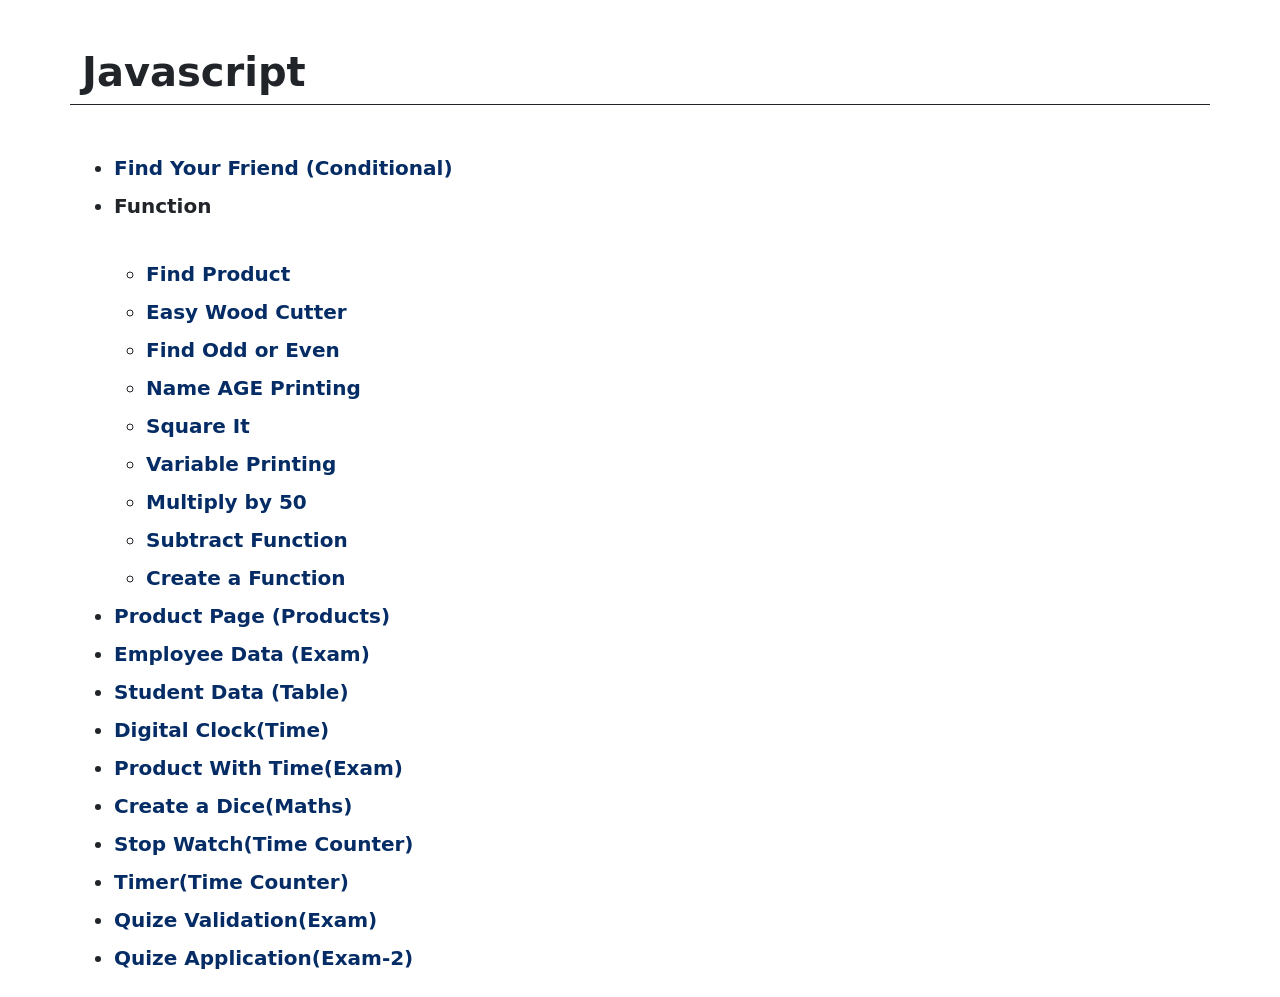
<file: index.html>
<!DOCTYPE html>
<html lang="en">
  <head>
    <meta charset="UTF-8" />
    <meta name="viewport" content="width=device-width, initial-scale=1.0" />
    <title>Javascript</title>

    <link
      href="https://cdn.jsdelivr.net/npm/bootstrap@5.3.3/dist/css/bootstrap.min.css"
      rel="stylesheet"
      integrity="sha384-QWTKZyjpPEjISv5WaRU9OFeRpok6YctnYmDr5pNlyT2bRjXh0JMhjY6hW+ALEwIH"
      crossorigin="anonymous"
    />

    <style>
      a {
        transition: all ease-in-out 0.5s !important;
      }

      a:hover {
        font-size: 22px !important;
        color: rgb(3, 171, 255) !important;
      }
    </style>
  </head>
  <body>
    <div class="container-fluid">
      <div class="container my-5 border-bottom border-dark">
        <h2 class="fw-bolder fs-1">Javascript</h2>
      </div>

      <div class="container my-4">
        <ul class="fs-5">
          <li class="fw-bold my-2">
            <a
              class="text-decoration-none text-primary-emphasis"
              href="./Conditional/Find your friend.html"
              >Find Your Friend <span class="fw-bolder">(Conditional)</span>
            </a>
          </li>
          <li class="fw-bold my-2">
            <span class="fw-bolder">Function</span>
            <br />
            <br />
            <ul class="fw-bold my-2">
              <li class="fw-bold my-2">
                <a
                  class="text-decoration-none text-primary-emphasis"
                  href="./Function/Find Product/index.html"
                  >Find Product
                </a>
              </li>
              <li class="fw-bold my-2">
                <a
                  class="text-decoration-none text-primary-emphasis"
                  href="./Function/Easy Wood Cutter/index.html"
                  >Easy Wood Cutter
                </a>
              </li>
              <li class="fw-bold my-2">
                <a
                  class="text-decoration-none text-primary-emphasis"
                  href="./Function/Find odd or Even/index.html"
                  >Find Odd or Even
                </a>
              </li>
              <li class="fw-bold my-2">
                <a
                  class="text-decoration-none text-primary-emphasis"
                  href="./Function/Name AGE Printing/index.html"
                  >Name AGE Printing
                </a>
              </li>
              <li class="fw-bold my-2">
                <a
                  class="text-decoration-none text-primary-emphasis"
                  href="./Function/Square It/index.html"
                  >Square It
                </a>
              </li>
              <li class="fw-bold my-2">
                <a
                  class="text-decoration-none text-primary-emphasis"
                  href="./Function/Variable Printing/index.html"
                  >Variable Printing
                </a>
              </li>
              <li class="fw-bold my-2">
                <a
                  class="text-decoration-none text-primary-emphasis"
                  href="./Function/Multiply by 50/index.html"
                  >Multiply by 50
                </a>
              </li>
              <li class="fw-bold my-2">
                <a
                  class="text-decoration-none text-primary-emphasis"
                  href="./Function/Subtract Function/index.html"
                  >Subtract Function
                </a>
              </li>
              <li class="fw-bold my-2">
                <a
                  class="text-decoration-none text-primary-emphasis"
                  href="./Function/Create a Function/index.html"
                  >Create a Function
                </a>
              </li>
            </ul>
          </li>
          <li class="fw-bold my-2">
            <a
              class="text-decoration-none text-primary-emphasis"
              href="./Products/index.html"
              >Product Page <span class="fw-bolder">(Products)</span>
            </a>
          </li>
          <li class="fw-bold my-2">
            <a
              class="text-decoration-none text-primary-emphasis"
              href="./Exam/Table Form/index.html"
              >Employee Data <span class="fw-bolder">(Exam)</span>
            </a>
          </li>
          <li class="fw-bold my-2">
            <a
              class="text-decoration-none text-primary-emphasis"
              href="./Table/index.html"
              >Student Data <span class="fw-bolder">(Table)</span>
            </a>
          </li>
          <li class="fw-bold my-2">
            <a
              class="text-decoration-none text-primary-emphasis"
              href="./Digital Clock/index.html"
              >Digital Clock<span class="fw-bolder">(Time)</span>
            </a>
          </li>
          <li class="fw-bold my-2">
            <a
              class="text-decoration-none text-primary-emphasis"
              href="./Exam/Product With Time/index.html"
              >Product With Time<span class="fw-bolder">(Exam)</span>
            </a>
          </li>
          <li class="fw-bold my-2">
            <a
              class="text-decoration-none text-primary-emphasis"
              href="./Create a Dice/index.html"
              >Create a Dice<span class="fw-bolder">(Maths)</span>
            </a>
          </li>
          <li class="fw-bold my-2">
            <a
              class="text-decoration-none text-primary-emphasis"
              href="./Time Counter/Stop Watch/index.html"
              >Stop Watch<span class="fw-bolder">(Time Counter)</span>
            </a>
          </li>
          <li class="fw-bold my-2">
            <a
              class="text-decoration-none text-primary-emphasis"
              href="./Time Counter/Timer/index.html"
              >Timer<span class="fw-bolder">(Time Counter)</span>
            </a>
          </li>
          <li class="fw-bold my-2">
            <a
              class="text-decoration-none text-primary-emphasis"
              href="./Exam/Validation Quize/index.html"
              >Quize Validation<span class="fw-bolder">(Exam)</span>
            </a>
          </li>
          <li class="fw-bold my-2">
            <a
              class="text-decoration-none text-primary-emphasis"
              href="./Exam-2/index.html"
              >Quize Application<span class="fw-bolder">(Exam-2)</span>
            </a>
          </li>
        </ul>
      </div>
    </div>
  </body>

  <script
    src="https://cdn.jsdelivr.net/npm/bootstrap@5.3.3/dist/js/bootstrap.bundle.min.js"
    integrity="sha384-YvpcrYf0tY3lHB60NNkmXc5s9fDVZLESaAA55NDzOxhy9GkcIdslK1eN7N6jIeHz"
    crossorigin="anonymous"
  ></script>
</html>
</file>
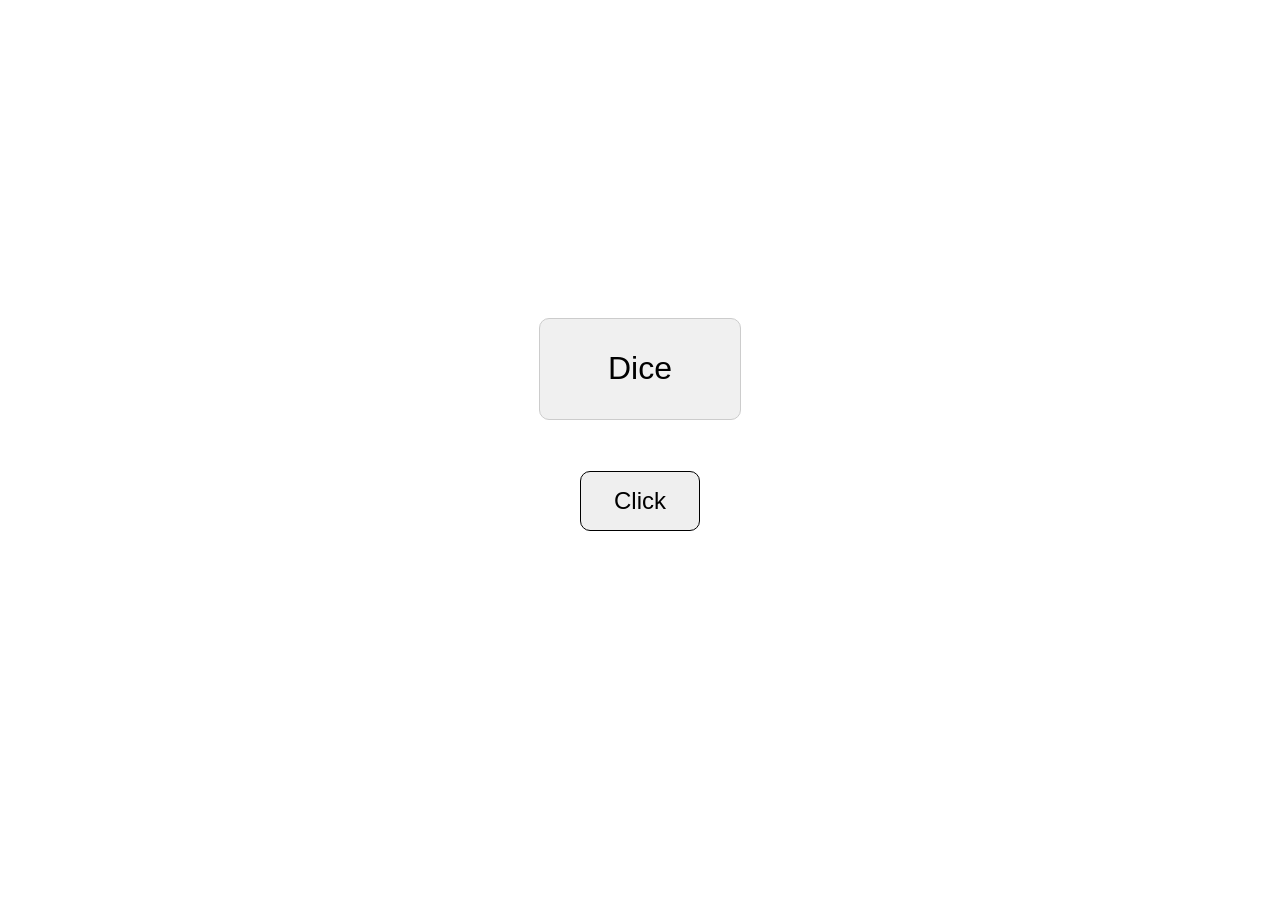
<file: Create a Dice/index.html>
<!DOCTYPE html>
<html lang="en">
  <head>
    <meta charset="UTF-8" />
    <meta name="viewport" content="width=device-width, initial-scale=1.0" />
    <title>Create a dice</title>
    <style>
      body {
        font-family: Verdana, Geneva, Tahoma, sans-serif;
        display: flex;
        justify-content: center;
        align-items: center;
        height: 100vh;
        margin: 0;
        flex-direction: column;
      }
      #test {
        width: 200px;
        height: 100px;
        background-color: #f0f0f0;
        border: 1px solid #ccc;
        border-radius: 10px;
        display: flex;
        justify-content: center;
        align-items: center;
        font-size: 2em;
        cursor: pointer;
      }
      button {
        margin: 4%;
        width: 120px;
        height: 60px;
        font-size: x-large;
        border-radius: 10px;
        border: 0.5px solid black;
      }
    </style>
  </head>

  <body>
    <div id="test">Dice</div>
    <button onclick="dice()">Click</button>
  </body>
  <script src="./index.js"></script>
</html>
</file>
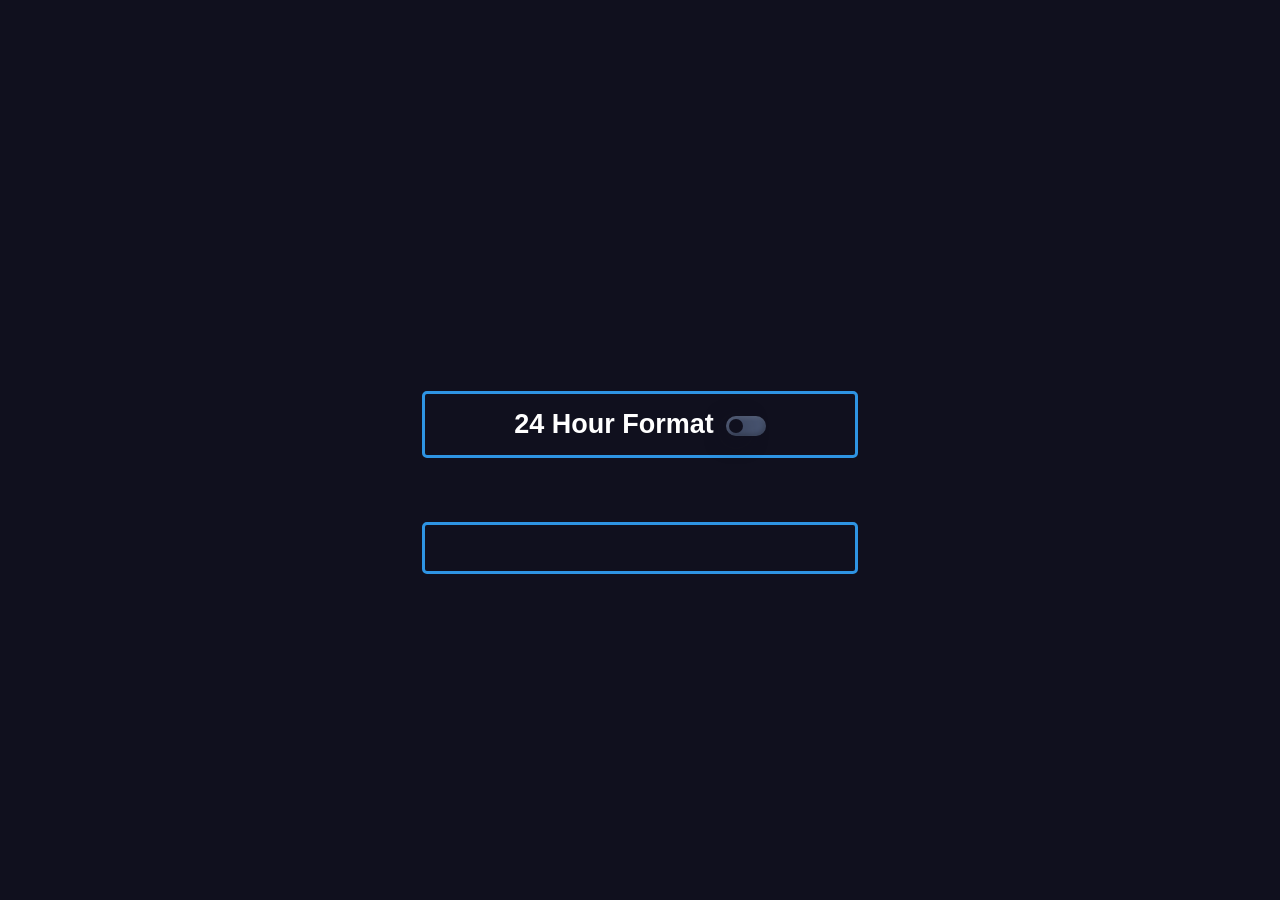
<file: Digital Clock/index.html>
<!DOCTYPE html>
<html lang="en">
  <head>
    <meta charset="UTF-8" />
    <meta name="viewport" content="width=device-width, initial-scale=1.0" />
    <title>Digital Clock With Date</title>
    <link rel="stylesheet" href="./style.css" />
  </head>
  <body>
    <div class="formatType">
      <span class="menu-item">
        24 Hour Format
        <div class="format-switch-btn" data-format="12"></div>
      </span>
      
    </div>
    <div class="datetime">
      <div class="date">
        <span id="dayName"></span>
        <span id="date"></span>
        <span id="month"></span>
        <span id="year"></span>
      </div>
      <div class="time">
        <span id="hour"></span>
        <span id="minutes"></span>
        <span id="seconds"></span>
        <span id="dayType"></span>
      </div>
    </div>
  </body>
  <script src="./index.js"></script>
</html>
</file>
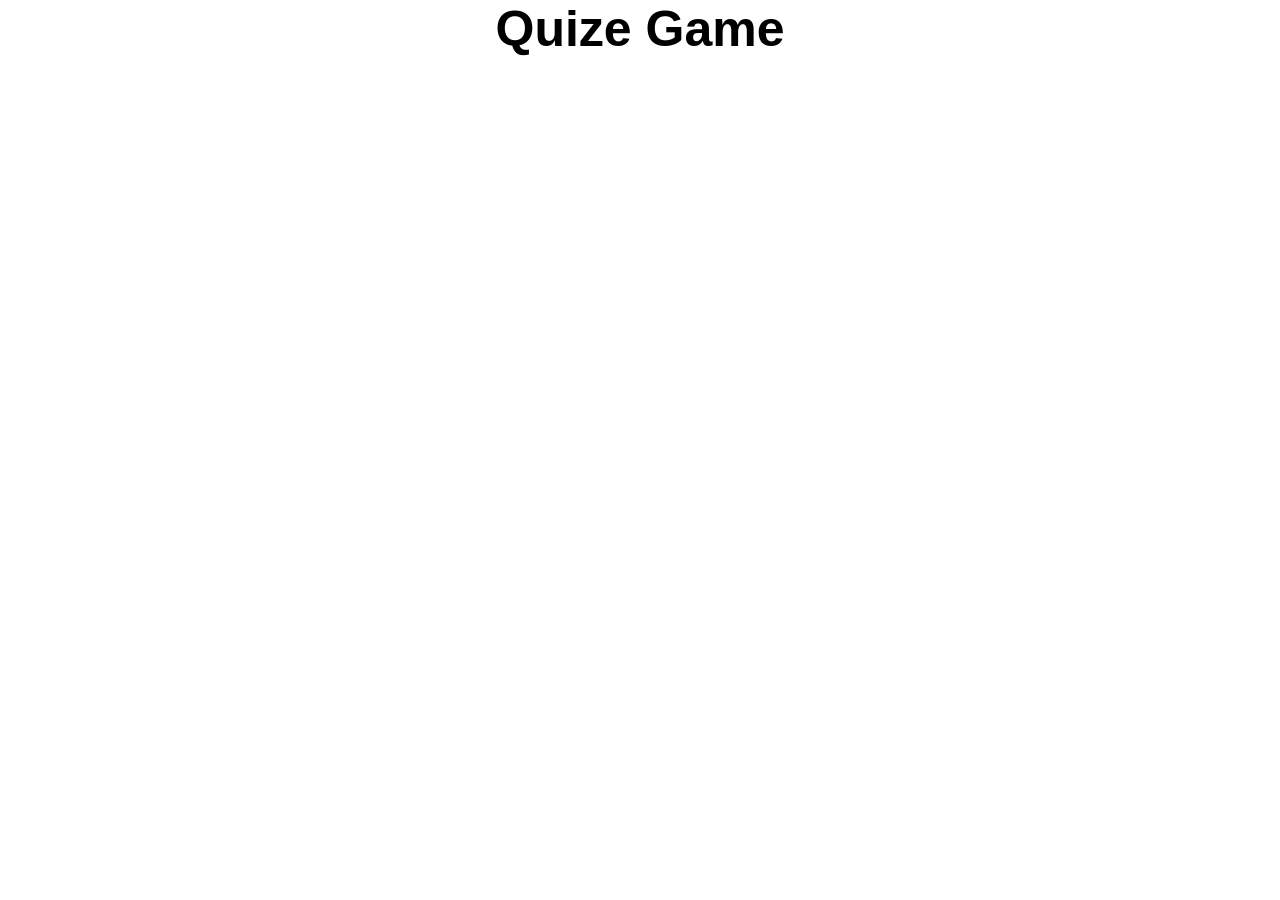
<file: Exam-2/index.html>
<!DOCTYPE html>
<html lang="en">
<head>
    <meta charset="UTF-8">
    <meta name="viewport" content="width=device-width, initial-scale=1.0">
    <title>Document</title>
    <link rel="stylesheet" href="style.css">
    
</head>
<body>
    <style>
       
    </style>

    <h1>Quize Game</h1>

    <div id="product"></div>
    <form> 
        
    </form>
</body>
<script src="script.js"></script>
</html>
</file>
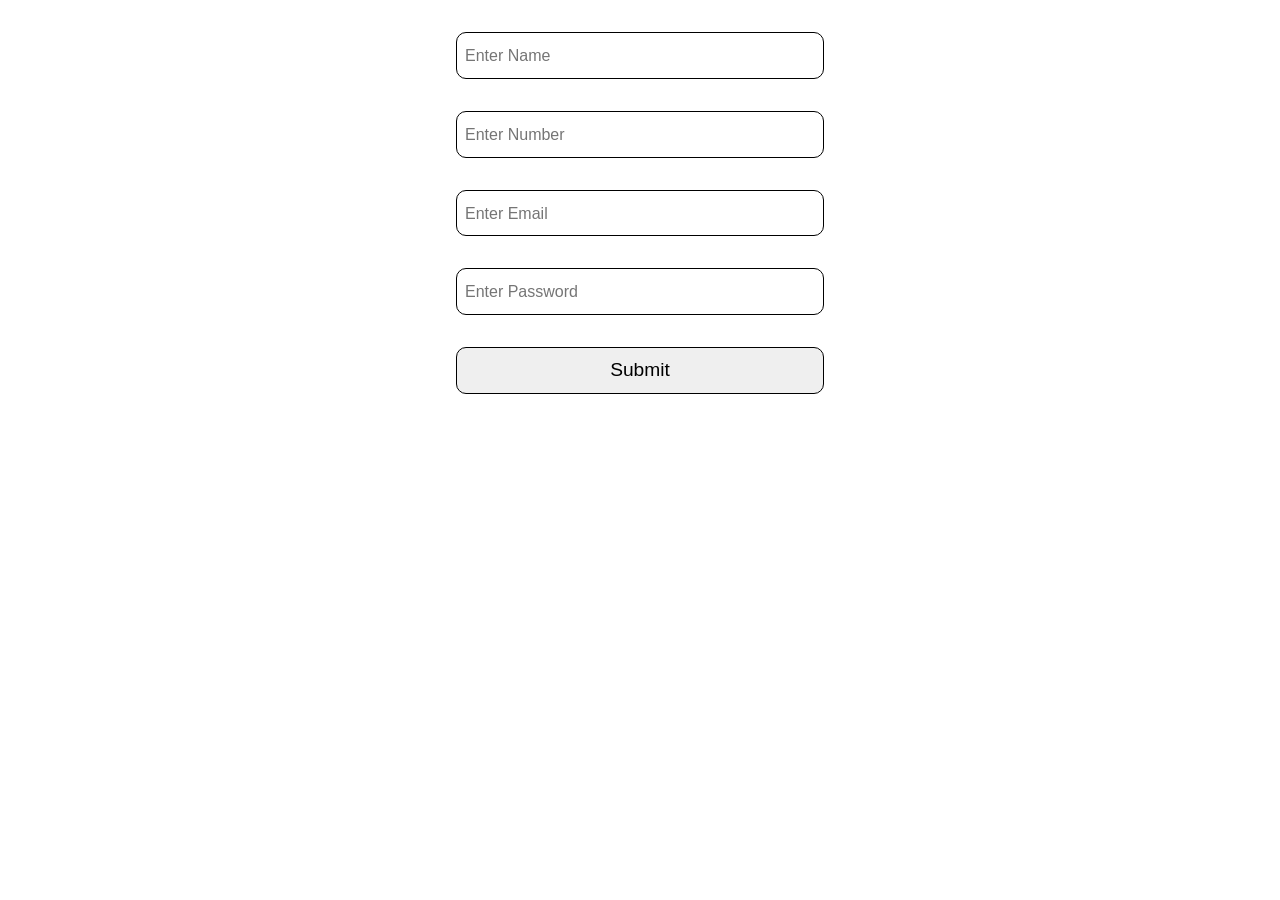
<file: Form Validation/index.html>
<!DOCTYPE html>
<html lang="en">
  <head>
    <meta charset="UTF-8" />
    <meta name="viewport" content="width=device-width, initial-scale=1.0" />
    <title>Document</title>

    <link
      href="https://cdn.jsdelivr.net/npm/bootstrap@5.0.2/dist/css/bootstrap.min.css"
      rel="stylesheet"
      integrity="sha384-EVSTQN3/azprG1Anm3QDgpJLIm9Nao0Yz1ztcQTwFspd3yD65VohhpuuCOmLASjC"
      crossorigin="anonymous"
    />

    <style>
      * {
        margin: 0 !important;
        padding: 0 !important;
        box-sizing: border-box !important;
        font-family: Verdana, Geneva, Tahoma, sans-serif !important;
      }

      form {
        display: flex !important;
        width: 400px !important;
        justify-content: center !important;
      }

      button {
        border: 0.5px solid black;
        border-radius: 10px;
        font-size: larger;
        font-weight: 500;
      }

      input {
        outline: none;
        border-radius: 10px;
        border: 1px solid black;
        font-size: larger !important;
        font-size: large;
      }

      input::placeholder {
        font-weight: 500;
        font-size: medium;
      }

      .Not-Valid:focus{
        border: 2px solid red;
      }

      .Valid:focus{
        border: 2px solid green;
      }
    </style>
  </head>

  <body>
    <form
      class="d-flex flex-column justify-content-center align-item-center mx-auto form mt-3"
    >
      <input type="text" id="name" class="m-3 p-2" placeholder="Enter Name" />
      <input
        type="number"
        id="number"
        class="m-3 p-2"
        placeholder="Enter Number"
      />
      <input
        type="email"
        id="email"
        class="m-3 p-2"
        placeholder="Enter Email"
      />
      <input
        type="password"
        id="password"
        class="m-3 p-2"
        placeholder="Enter Password"
      />
      <button type="submit" class="m-3 p-2">Submit</button>
    </form>
  </body>

  <script
    src="https://cdn.jsdelivr.net/npm/bootstrap@5.0.2/dist/js/bootstrap.bundle.min.js"
    integrity="sha384-MrcW6ZMFYlzcLA8Nl+NtUVF0sA7MsXsP1UyJoMp4YLEuNSfAP+JcXn/tWtIaxVXM"
    crossorigin="anonymous"
  ></script>
  <script src="./index.js"></script>
</html>
</file>
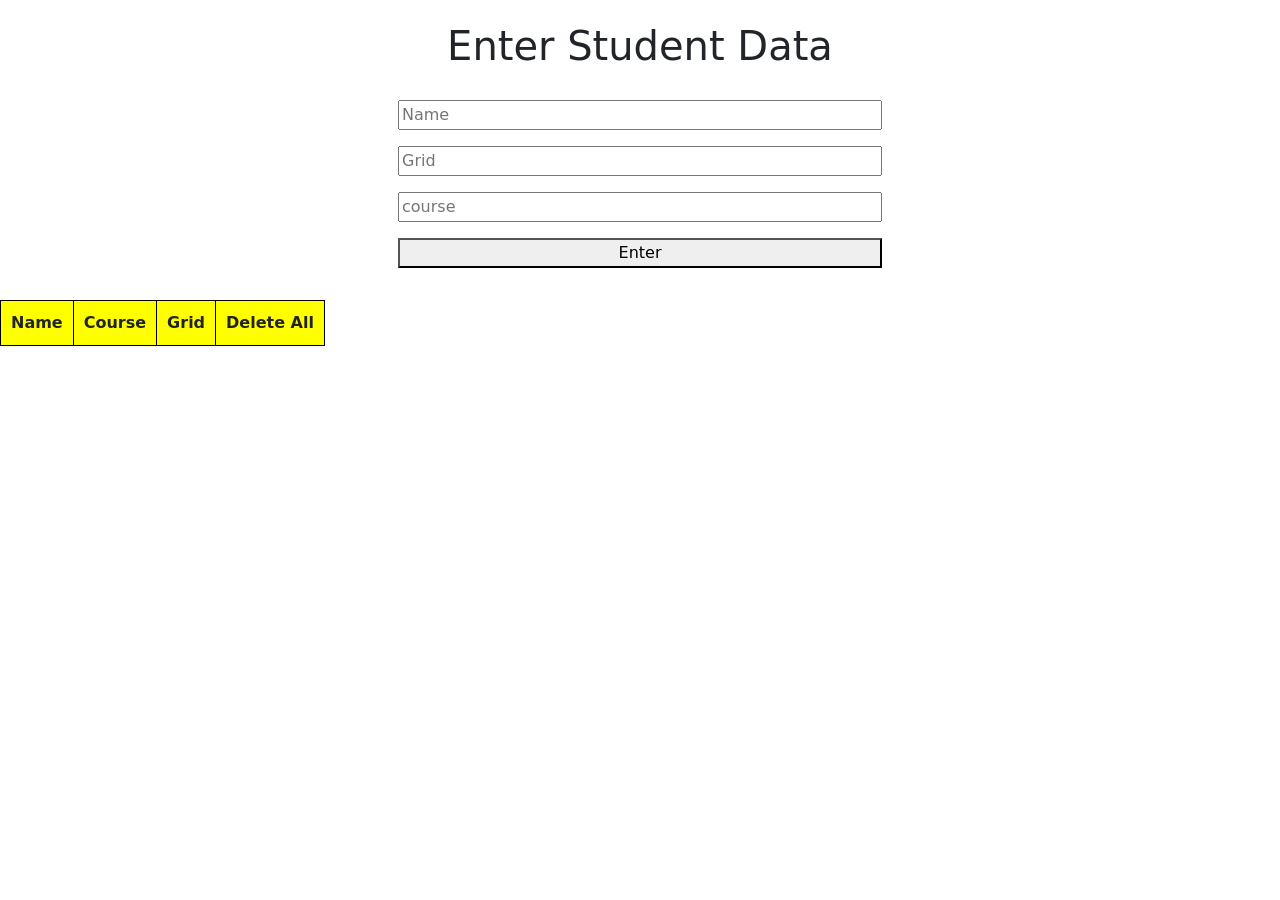
<file: Table/index.html>
<!DOCTYPE html>
<html lang="en">
  <head>
    <meta charset="UTF-8" />
    <meta name="viewport" content="width=device-width, initial-scale=1.0" />
    <title>Document</title>
    <link
      href="https://cdn.jsdelivr.net/npm/bootstrap@5.0.2/dist/css/bootstrap.min.css"
      rel="stylesheet"
      integrity="sha384-EVSTQN3/azprG1Anm3QDgpJLIm9Nao0Yz1ztcQTwFspd3yD65VohhpuuCOmLASjC"
      crossorigin="anonymous"
    />
  </head>

  <style>
    form {
      display: flex !important;
      width: 500px !important;
      justify-content: center !important;
    }

    th,
    td {
      border: 1px solid black;
      text-align: center;
    }

    td button {
      background: red;
      columns: white;
      width: 120px;
      border: none;
    }

    th {
      background: yellow;
    }
  </style>

  <body>
    <div class="fs-1 d-flex justify-content-center m-3">Enter Student Data</div>

    <form
      class="d-flex flex-column justify-content-center align-item-center mx-auto"
    >
      <input type="text" placeholder="Name" id="name" class="m-2" />
      <input type="number" id="Grid" placeholder="Grid" class="m-2" />
      <input type="text" id="course" placeholder="course" class="m-2" />
      <button id="btn" class="m-2">Enter</button>
    </form>

    <table cellpadding="10px" class="mt-4">
      <thead>
        <tr>
          <th>Name</th>
          <th>Course</th>
          <th>Grid</th>
          <th id="deleteAll">Delete All</th>
        </tr>
      </thead>
      <tbody id="tbody" class="m-3"></tbody>
    </table>
  </body>
  <script
    src="https://cdn.jsdelivr.net/npm/bootstrap@5.0.2/dist/js/bootstrap.bundle.min.js"
    integrity="sha384-MrcW6ZMFYlzcLA8Nl+NtUVF0sA7MsXsP1UyJoMp4YLEuNSfAP+JcXn/tWtIaxVXM"
    crossorigin="anonymous"
  ></script>

  <script src="./index.js"></script>
</html>
</file>
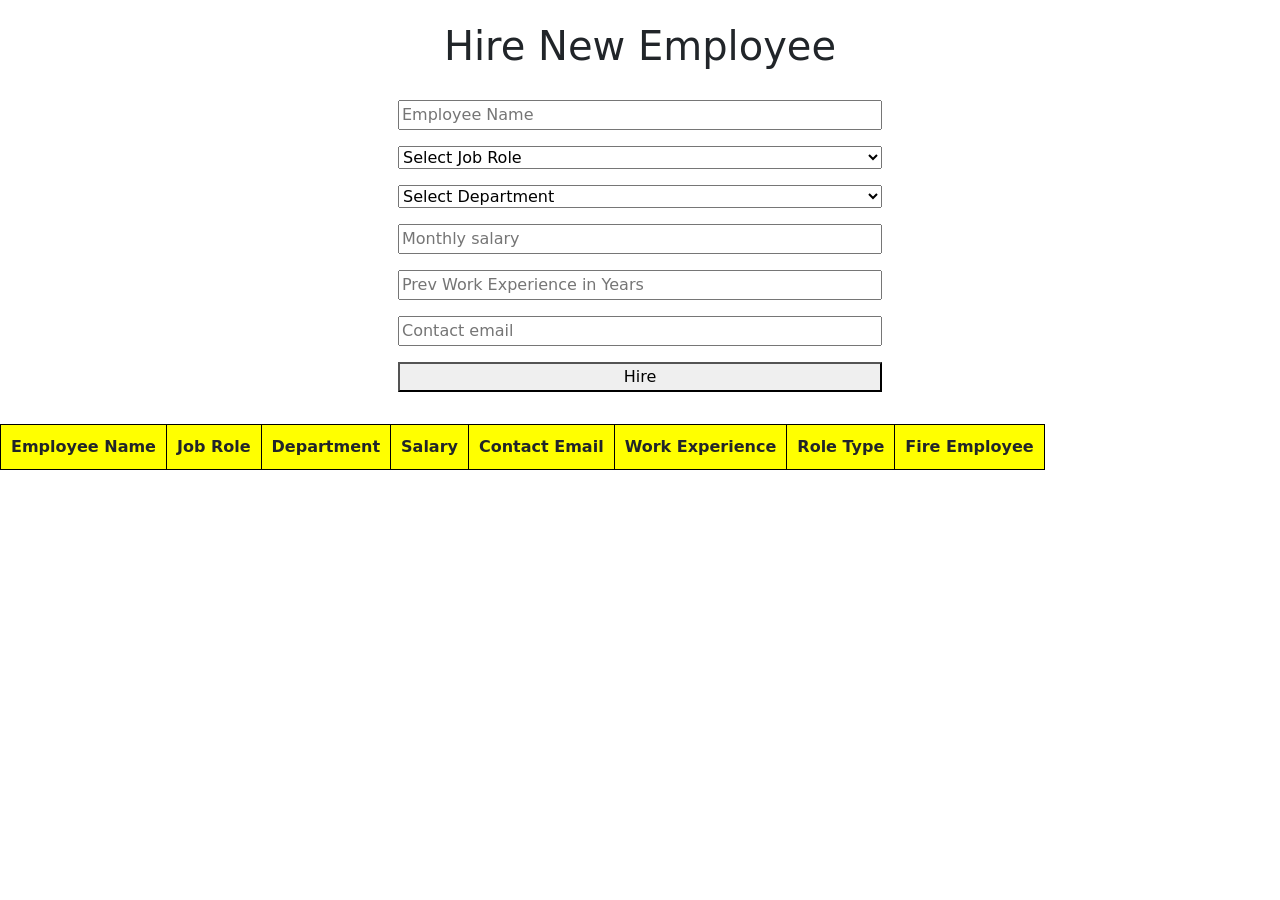
<file: Exam/Table Form/index.html>
<!DOCTYPE html>
<html lang="en">
  <head>
    <meta charset="UTF-8" />
    <meta name="viewport" content="width=device-width, initial-scale=1.0" />
    <title>Document</title>
    <link
      href="https://cdn.jsdelivr.net/npm/bootstrap@5.0.2/dist/css/bootstrap.min.css"
      rel="stylesheet"
      integrity="sha384-EVSTQN3/azprG1Anm3QDgpJLIm9Nao0Yz1ztcQTwFspd3yD65VohhpuuCOmLASjC"
      crossorigin="anonymous"
    />
  </head>

  <style>
    form {
      display: flex !important;
      width: 500px !important;
      justify-content: center !important;
    }

    /* tr,th,tbody,thead,td{
        border: 1px solid black;
    }

    table{
        display: flex !important;
        justify-content: center !important;
        flex-direction: column !important;
        width: 100vw !important;
        margin: auto;
        align-items: center;
    } */

    th,
    td {
      border: 1px solid black;
      text-align: center;
    }

    td button {
      background: red;
      columns: white;
      width: 120px;
      border: none;
    }

    th {
      background: yellow;
    }
  </style>

  <body>
    <div class="fs-1 d-flex justify-content-center m-3">Hire New Employee</div>

    <form
      class="d-flex flex-column justify-content-center align-item-center mx-auto"
    >
      <input type="text" placeholder="Employee Name" id="name" class="m-2" />
      <select name="" id="job-role" class="m-2">
        <option value="">Select Job Role</option>
        <option value="Manger">Manager</option>
        <option value="Project Manager">Project Manager</option>
        <option value="Business Analyst">Business Analyst</option>
        <option value="Chief">Chief</option>
        <option value="Marketing Manager">Marketing Manager</option>
      </select>
      <select name="" id="department" class="m-2">
        <option value="">Select Department</option>
        <option value="Human Resources Department">
          Human Resources Department
        </option>
        <option value="Marketing and Sales Department">
          Marketing and Sales Department
        </option>
        <option value="Finance Department">Finance Department</option>
        <option value="Production/Operations Department">
          Production/Operations Department
        </option>
        <option value="Research and Development Department">
          Research and Development Department
        </option>
      </select>
      <input
        type="number"
        id="salary"
        placeholder="Monthly salary"
        class="m-2"
      />
      <input
        type="number"
        id="exp"
        placeholder="Prev Work Experience in Years"
        class="m-2"
      />
      <input type="email" id="email" placeholder="Contact email" class="m-2" />
      <button id="btn" class="m-2">Hire</button>
    </form>

    <table cellpadding="10px" class="mt-4">
      <thead>
        <tr>
          <th>Employee Name</th>
          <th>Job Role</th>
          <th>Department</th>
          <th>Salary</th>
          <th>Contact Email</th>
          <th>Work Experience</th>
          <th>Role Type</th>
          <th id="Fire">Fire Employee</th>
        </tr>
      </thead>
      <tbody id="tbody" class="m-3"></tbody>
    </table>

    <div id="sum" class="d-inline fs-4"></div>
    <br />
    <div id="count" class="d-inline fs-4"></div>
  </body>
  <script
    src="https://cdn.jsdelivr.net/npm/bootstrap@5.0.2/dist/js/bootstrap.bundle.min.js"
    integrity="sha384-MrcW6ZMFYlzcLA8Nl+NtUVF0sA7MsXsP1UyJoMp4YLEuNSfAP+JcXn/tWtIaxVXM"
    crossorigin="anonymous"
  ></script>

  <script src="./index.js"></script>
</html>
</file>
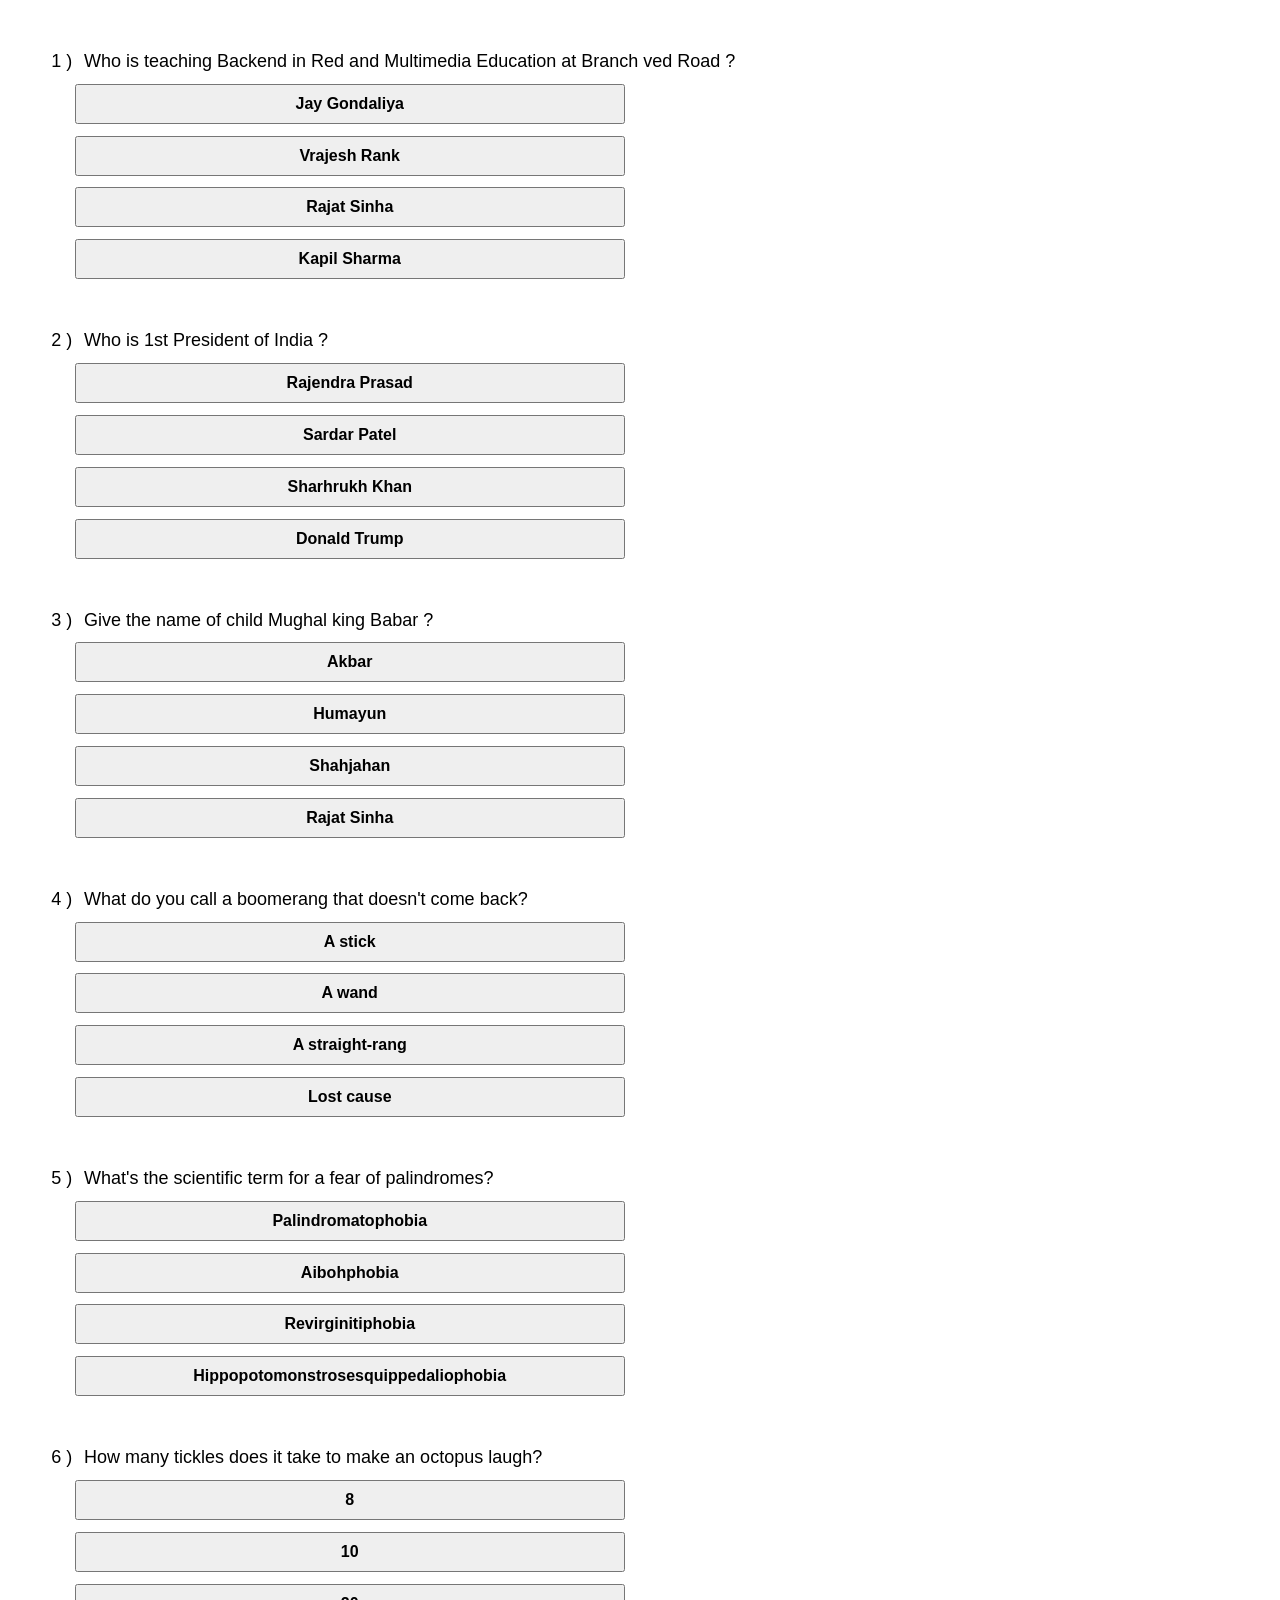
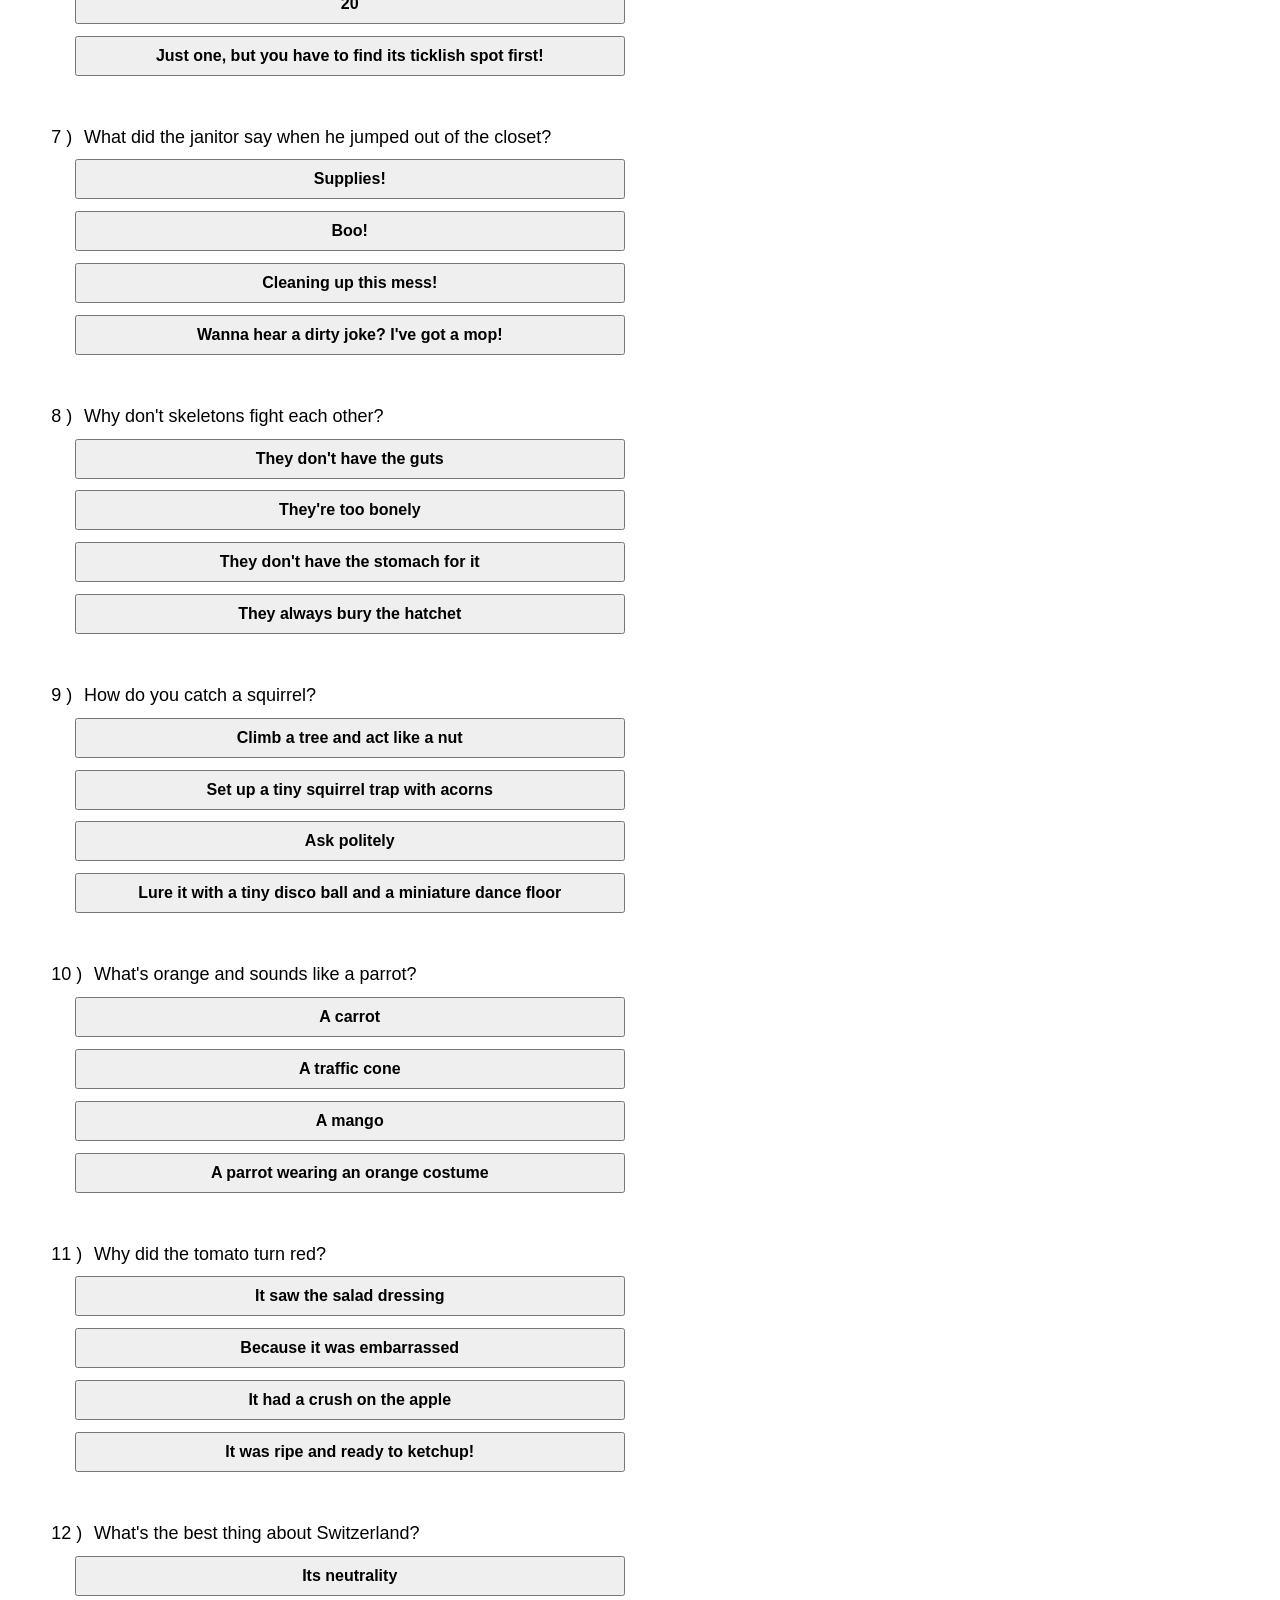
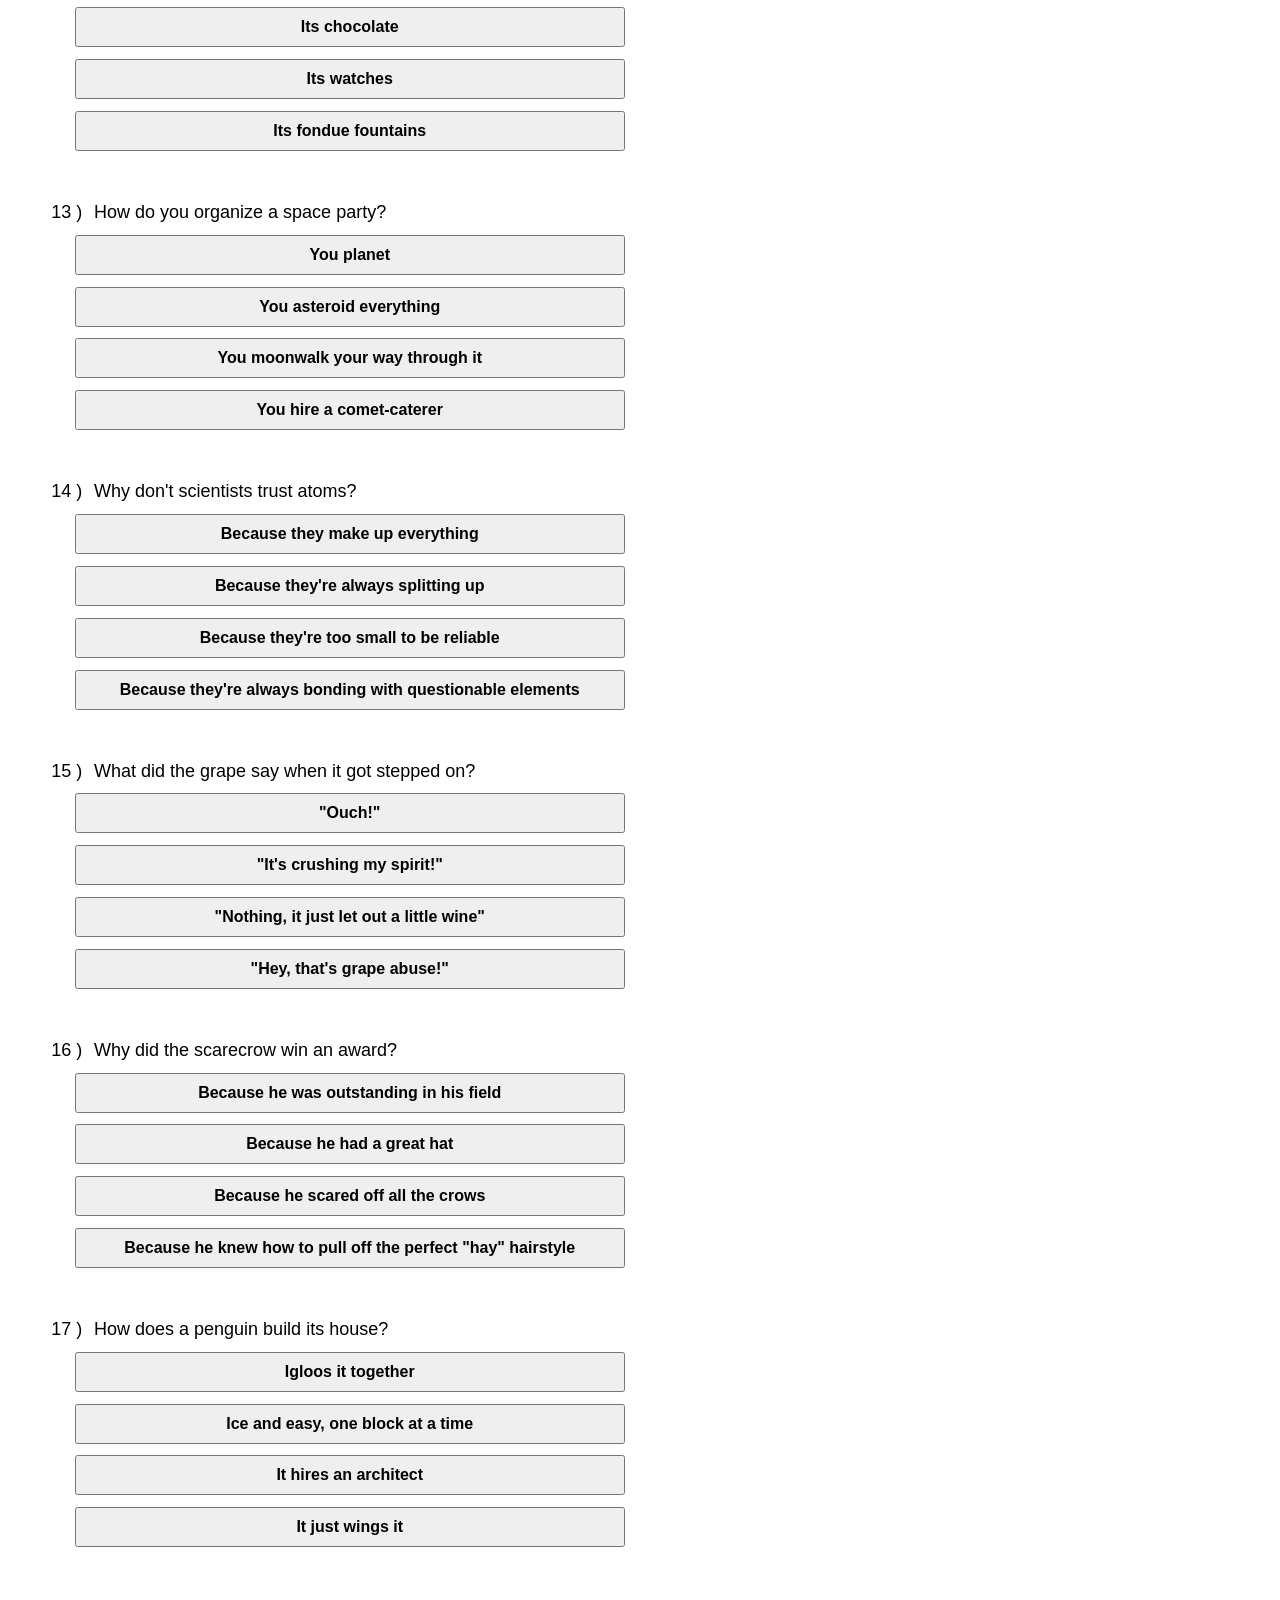
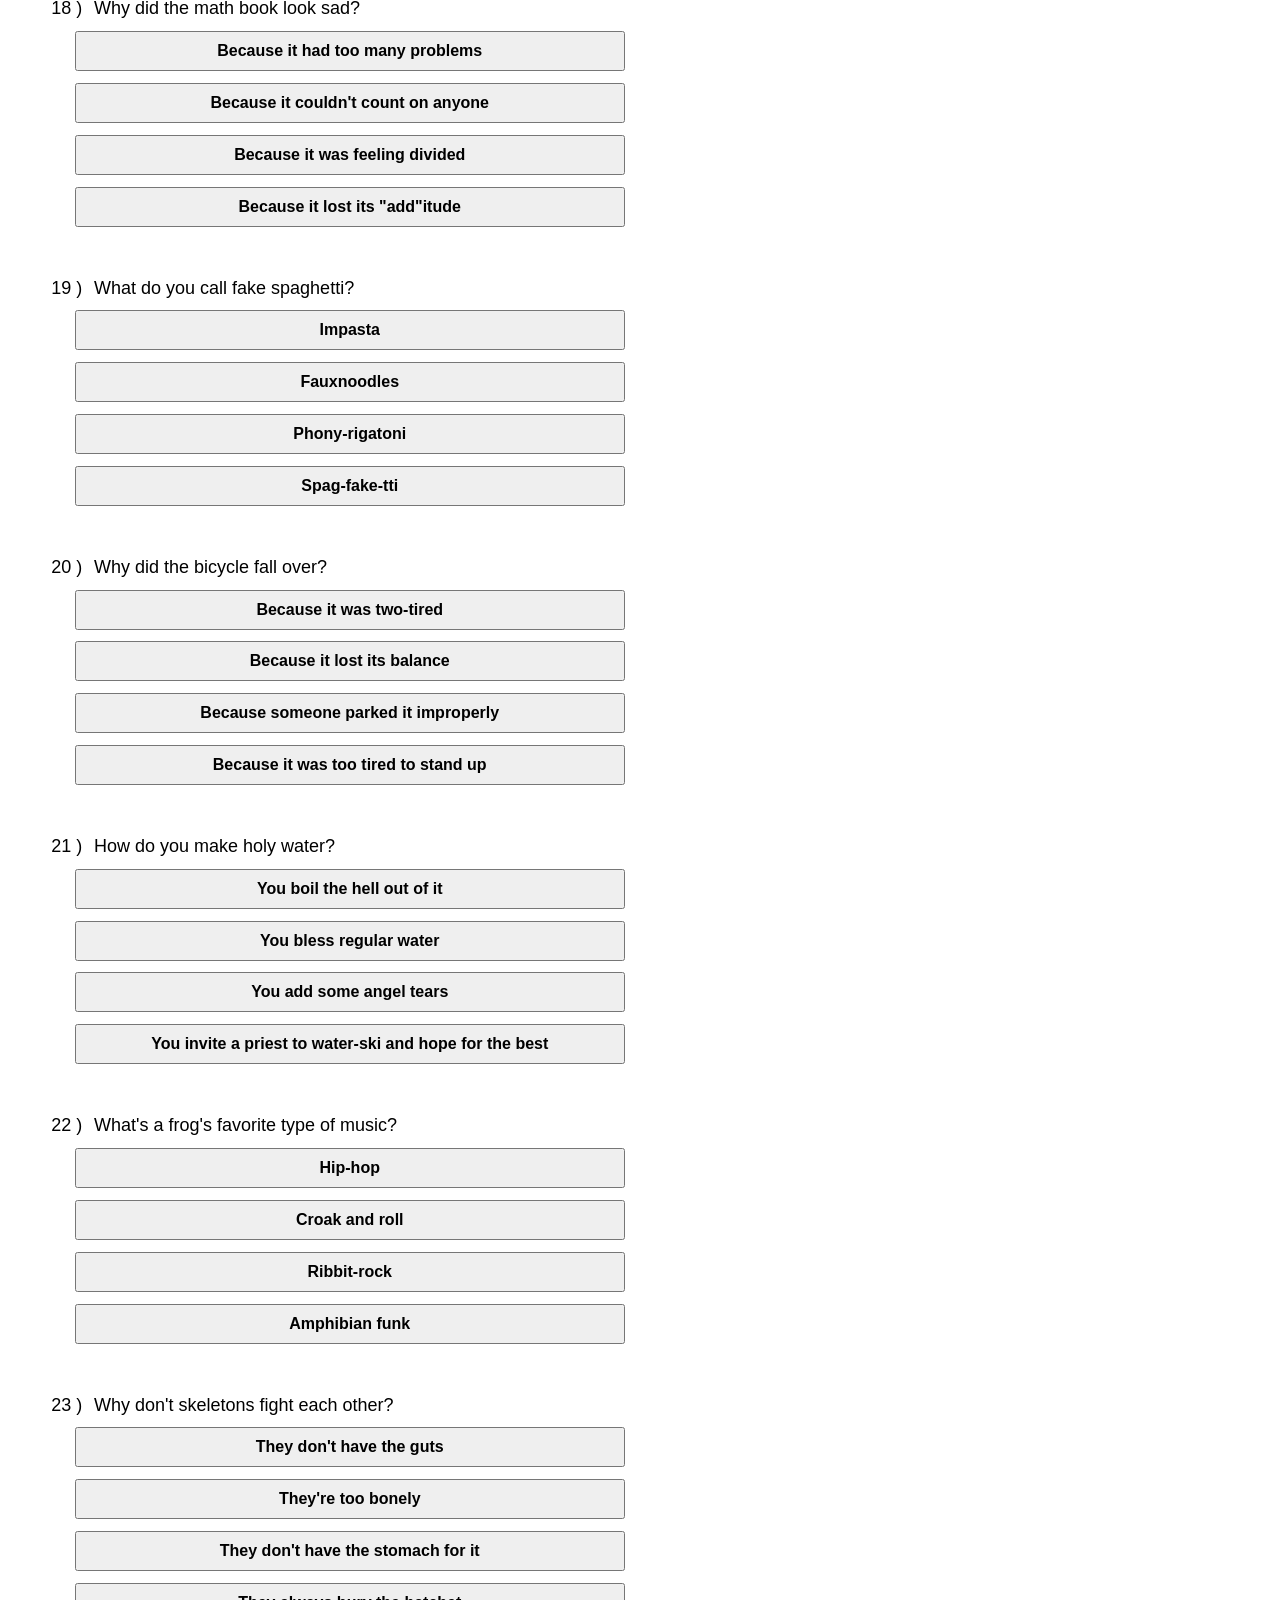
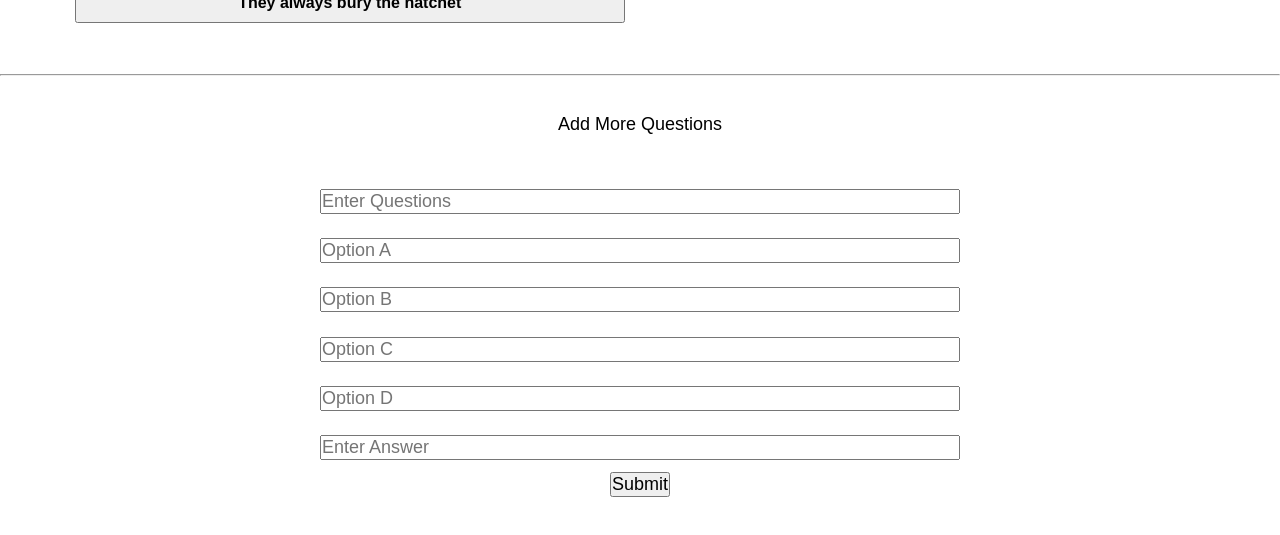
<file: Exam/Validation Quize/index.html>
<!DOCTYPE html>
<html lang="en">
  <head>
    <meta charset="UTF-8" />
    <meta name="viewport" content="width=device-width, initial-scale=1.0" />
    <title>Document</title>
    <style>
      * {
        margin: 0;
        padding: 0;
        box-sizing: border-box;
        font-family: "Lucida Sans", "Lucida Sans Regular", "Lucida Grande",
          "Lucida Sans Unicode", Geneva, Verdana, sans-serif;
        font-size: large;
        font-weight: 400;
      }
      /* #Start {
        display: flex;
        justify-content: center;
        text-align: center;
        margin: 3%;
        button{
            height: 70px;
            width: 170px;
            font-size: large;
            font-weight: 600;
            background-color: rgb(230, 242, 253);
            color: black;
        }
      } */
      .list {
        margin: 4%;

        .count {
          margin-right: 1%;
        }

        button {
          font-size: 16px;
          font-weight: 600;
          width: 550px;
          height: 40px;
          display: block;
          margin: 1%;
          padding: 0.5%;
          margin-left: 2%;
        }
      }

      form {
        margin: 3%;
        display: flex;
        flex-direction: column;
        justify-content: center;
        align-items: center;
        input {
          margin: 1%;
          width: 50vw;
        }
      }
    </style>
  </head>
  <body>
    <!-- <div id="Start"><button id="strBtn">Let's Strat Quize</button></div> -->
    <div class="question_list"></div>
    <hr />
    <form id="form">
      <p>Add More Questions</p>
      <br /><br />
      <input type="text" placeholder="Enter Questions" id="que" required />
      <input type="text" placeholder="Option A" id="opA" required />
      <input type="text" placeholder="Option B" id="opB" required />
      <input type="text" placeholder="Option C" id="opC" required />
      <input type="text" placeholder="Option D" id="opD" required />
      <input type="text" placeholder="Enter Answer" id="ans" required />
      <button type="submit">Submit</button>
    </form>
  </body>
  <script src="./index.js"></script>
</html>
</file>
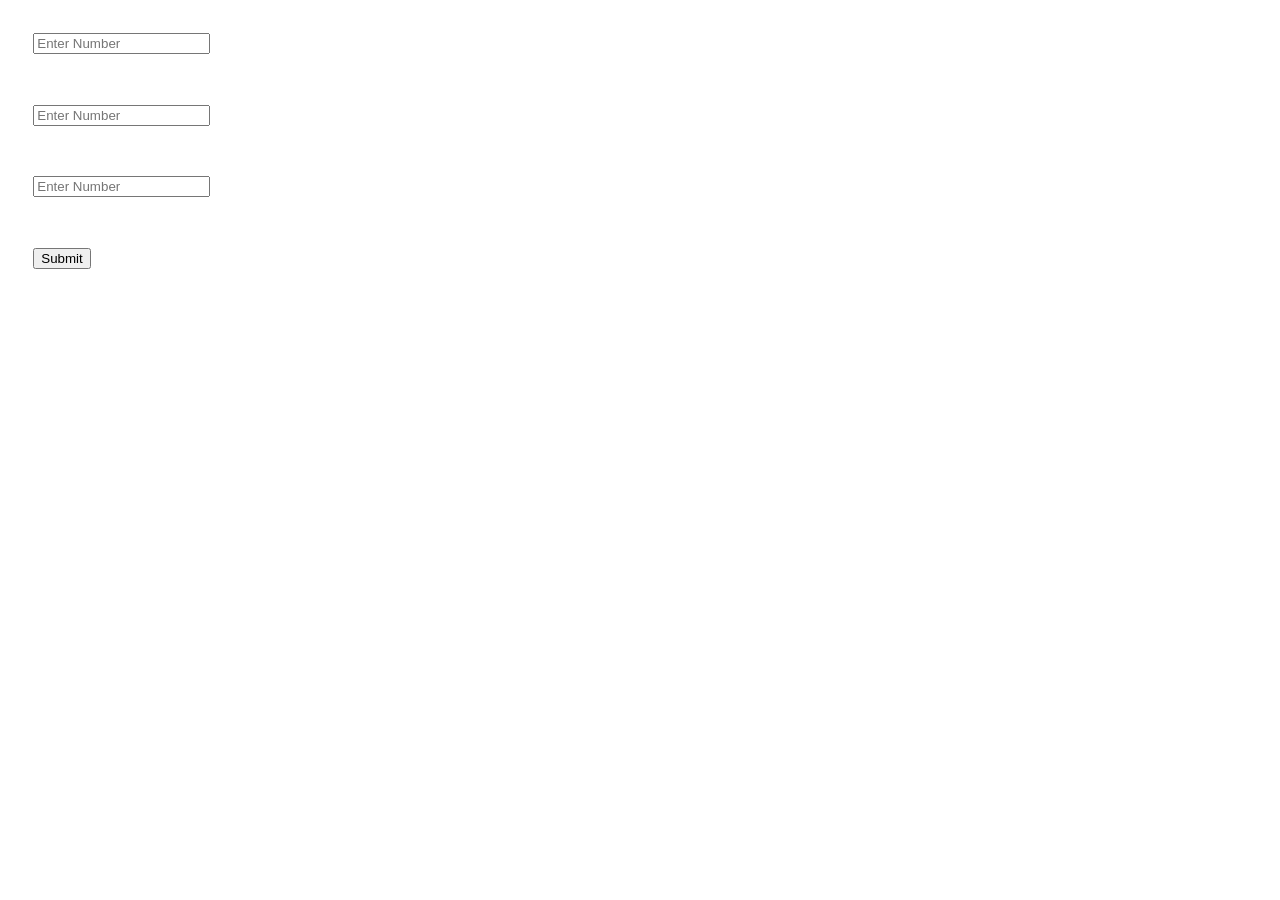
<file: Function/Create a Function/index.html>
<!DOCTYPE html>
<html lang="en">
  <head>
    <meta charset="UTF-8" />
    <meta name="viewport" content="width=device-width, initial-scale=1.0" />
    <title>Document</title>
  </head>
  <body>
    <input type="number" placeholder="Enter Number" id="num1" style="margin: 2%;" /> <br>
    <input type="number" placeholder="Enter Number" id="num2" style="margin: 2%;"/> <br>
    <input type="number" placeholder="Enter Number" id="num3" style="margin: 2%;"/> <br>
    <button onclick="sum()" style="margin: 2%;">Submit</button>
    <br />
    <h1 id="result" style="margin: 2%;"></h1>
  </body>
  <script src="./index.js"></script>
</html>
</file>
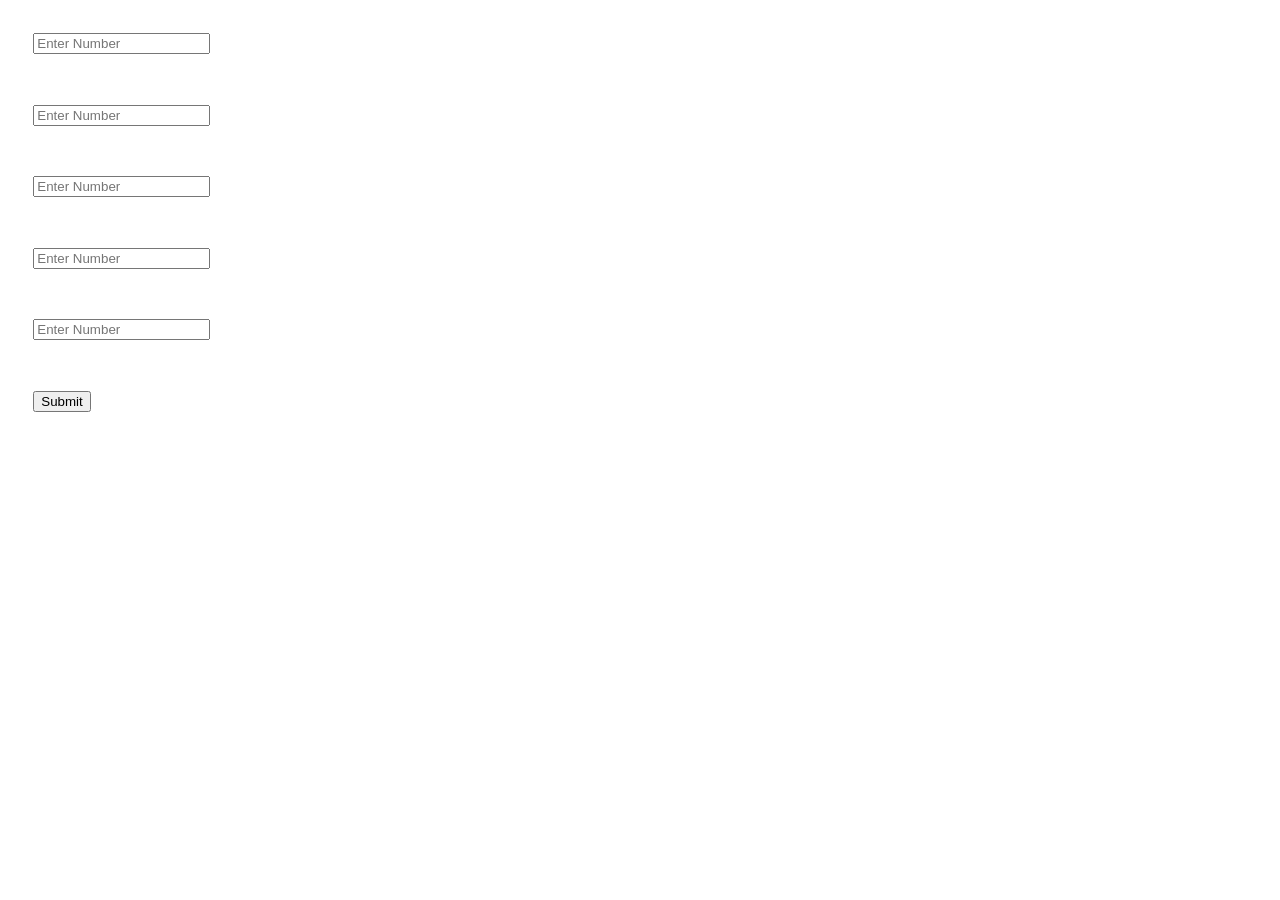
<file: Function/Find Product/index.html>
<!DOCTYPE html>
<html lang="en">
  <head>
    <meta charset="UTF-8" />
    <meta name="viewport" content="width=device-width, initial-scale=1.0" />
    <title>Document</title>
  </head>
  <body>
    <input type="number" id="num1" style="margin: 2%" placeholder="Enter Number" /> <br />
    <input type="number" id="num2" style="margin: 2%" placeholder="Enter Number"/> <br />
    <input type="number" id="num3" style="margin: 2%" placeholder="Enter Number"/> <br />
    <input type="number" id="num4" style="margin: 2%" placeholder="Enter Number"/> <br />
    <input type="number" id="num5" style="margin: 2%" placeholder="Enter Number"/> <br />
    <button onclick="getResult()" style="margin: 2%">Submit</button> <br />
    <h1 id="result" style="margin: 2%"></h1>
  </body>
  <script src="./index.js"></script>
</html>
</file>
<file: Digital Clock/style.css>
* {
  margin: 0;
  padding: 0;
  transition: all 0.5s;
}

body {
  height: 100vh;
  display: flex;
  flex-direction: column;
  justify-content: center;
  align-items: center;
  background-color: #10101e;
}

.datetime,
.formatType {
  color: white;
  background-color: #10101e;
  font-family: "Segoe UI", Tahoma, Geneva, Verdana, sans-serif;
  width: 400px;
  padding: 15px 15px;
  border: 3px solid #2e94e3;
  border-radius: 5px;
}

.formatType {
  font-size: 27px;
  font-weight: 600;
  margin: 5%;
  display: flex;
  justify-content: center;
  align-items: center;
  text-align: center;
  flex-direction: column;
}

.date {
  font-size: 25px;
  font-weight: 600;
  text-align: center;
  letter-spacing: 3px;
}

.time {
  font-size: 62px;
  display: flex;
  justify-content: center;
  align-items: center;
  -webkit-box-reflect: below 1px
    linear-gradient(transparent, rgba(255, 255, 255, 0.1));
}

.datetime:hover {
  background-color: #2e95e3dd;
  box-shadow: 1px 1px 30px 1px #2e94e3;
}

.time span:not(:last-child) {
  position: relative;
  margin: 0 6px;
  font-weight: 600;
  text-align: center;
  letter-spacing: 3px;
}

.time span:last-child {
  background-color: #2e94e3;
  font-size: 27px;
  font-weight: 600;
  text-transform: uppercase;
  margin-top: 16px;
  padding: 0 5px;
  border-radius: 3px;
}

.menu-item {
  width: 100%;
  display: flex;
  justify-content: center;
  align-items: center;
}

.format-switch-btn {
  width: 40px;
  height: 20px;
  background-color: #485470;
  border-radius: 75px;
  box-shadow: inset 2px 2px 4px rgba(255, 255, 255, 0.1),
    inset -2px -2px 4px rgba(0, 0, 0, 0.2);
  cursor: pointer;
  display: flex;
  justify-content: center;
  align-items: center;
  margin-top: 0.95%;
  margin-left: 3%;
}

.format-switch-btn:before {
  content: "";
  position: absolute;
  width: 14px;
  height: 14px;
  border-radius: 50%;
  background-color: #10101e;
  box-shadow: 0 5px 25px #10101e;
  transform: translateX(-10px);
}

.format-switch-btn.active:before {
  background-color: whitesmoke;
  box-shadow: 0 5px 25px whitesmoke;
  transform: translateX(10px);
}
</file>
<file: Exam-2/style.css>
*{
    margin: 0px;
    padding: 0px;
    box-sizing: border-box;
}

h1{
    text-align: center;
    font-size: 50px;
    font-family:'Franklin Gothic Medium', 'Arial Narrow', Arial, sans-serif;
    color: rgb(0, 0, 0);
   }
   h2{
    padding-bottom: 15px;

   }
    button{
        background-color: rgb(205, 214, 65);
        color: rgb(255, 255, 255);
        border: 1px solid rgb(255, 255, 255);
        border-radius: 15px;
        padding: 15px;
        cursor: pointer;
        width: 200px;
    }
    button:hover{
        background-color: rgba(7, 4, 4, 0.33);
        color: rgb(255, 255, 255);
       
    }
    #product div {
        text-align: center;
        margin: 50px;
        border-radius: 15px;
        padding: 20px;
    }
    #product i
    {
        font-size: 15px;            
    }
</file>
